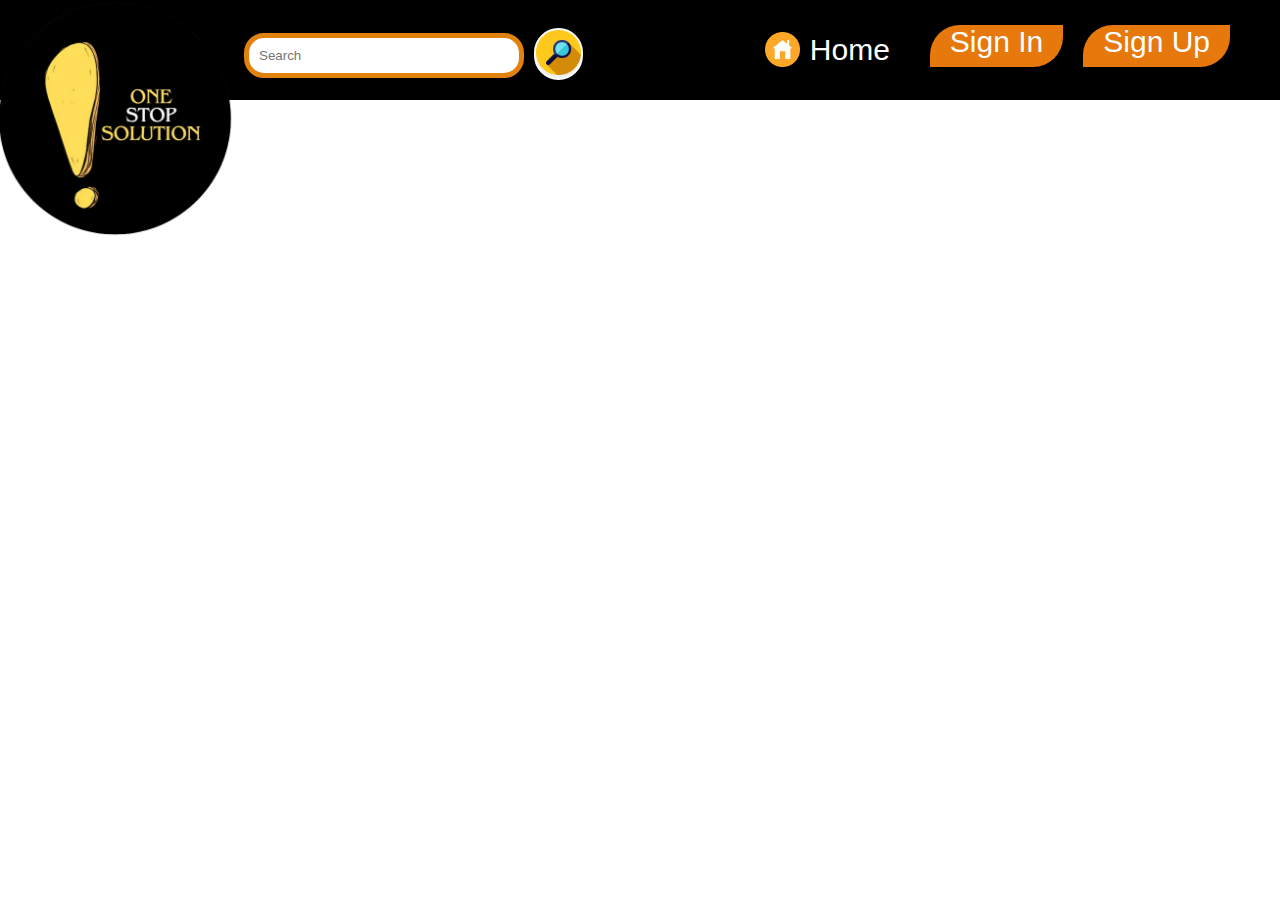
<file: index.html>
<!DOCTYPE html>
<html lang="en">
<head>
    <meta charset="UTF-8">
    <meta name="viewport" content="width=device-width, initial-scale=1.0">
    <title>One Stop Solution</title>
    <link rel="stylesheet" href="style.css">
    <link rel="shortcut icon" href="onestop.ico" type="image/x-icon">
</head>
<header>
    <div class="topbar">
        <div class="loading">    
        </div>
        <img class="logo" src="images/logo.png" alt="logo">          
        <ul class="navop">
            <a href=""><img class="homesign" src="images/home.png" alt="home">Home</a>
            <a class="sign" href="sign_in.html" target="_blank">Sign In</a>
            <a class="sign" id="signup" href="sign_up.html" target="_blank">Sign Up</a>         
        </ul>
        <div class="srch">
            <form action="" class="search-bar">
                <input type="text" placeholder="Search">
            </form>
                <button class="search_btn"><img src="images/search.png" width="45px">
                </button>
            </div>
    </div>
</header>
<body>
    
</body>
</html>
</file>
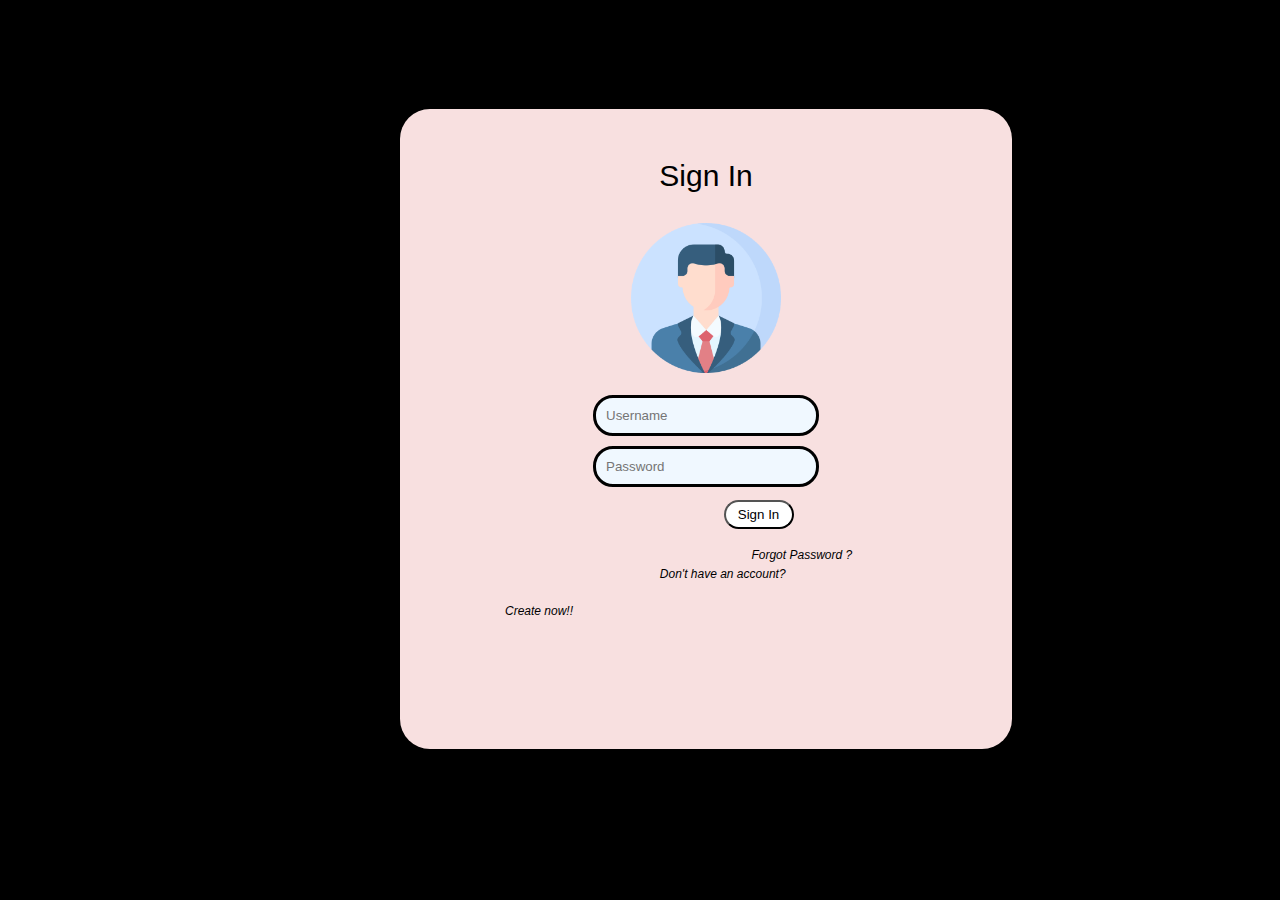
<file: sign_in.html>
<!DOCTYPE html>
<html class="sign_in" lang="en">
<head>
    <meta charset="UTF-8">
    <meta name="viewport" content="width=device-width, initial-scale=1.0">
    <title>Sign In</title>
    <link rel="shortcut icon" href="onestop.ico" type="image/x-icon">
    <link rel="stylesheet" href="style.css">
</head>
<body>
    <div class="signin_block">
        Sign In 
        <div class="tg">
            <img style="width: 150px;" src="images/user.PNG">
        <form style="margin: 10px;" action="">
            <input class="credentials"  type="text" placeholder="Username"><br>
            <input class="credentials"  type="text" placeholder="Password"><br>
            <a class="fp" href="">Forgot Password ?<a>
            <button style="background-color: white;padding: 5px; border-radius:30px; width: 70px; position: relative;
            left: 50px;">Sign In</button>
            <a href="sign_up.html" class="create" target="_blank">Don't have an account? Create now!!</a>
        </form>
        </div>
    </div>
    
</body>
</html>
</file>
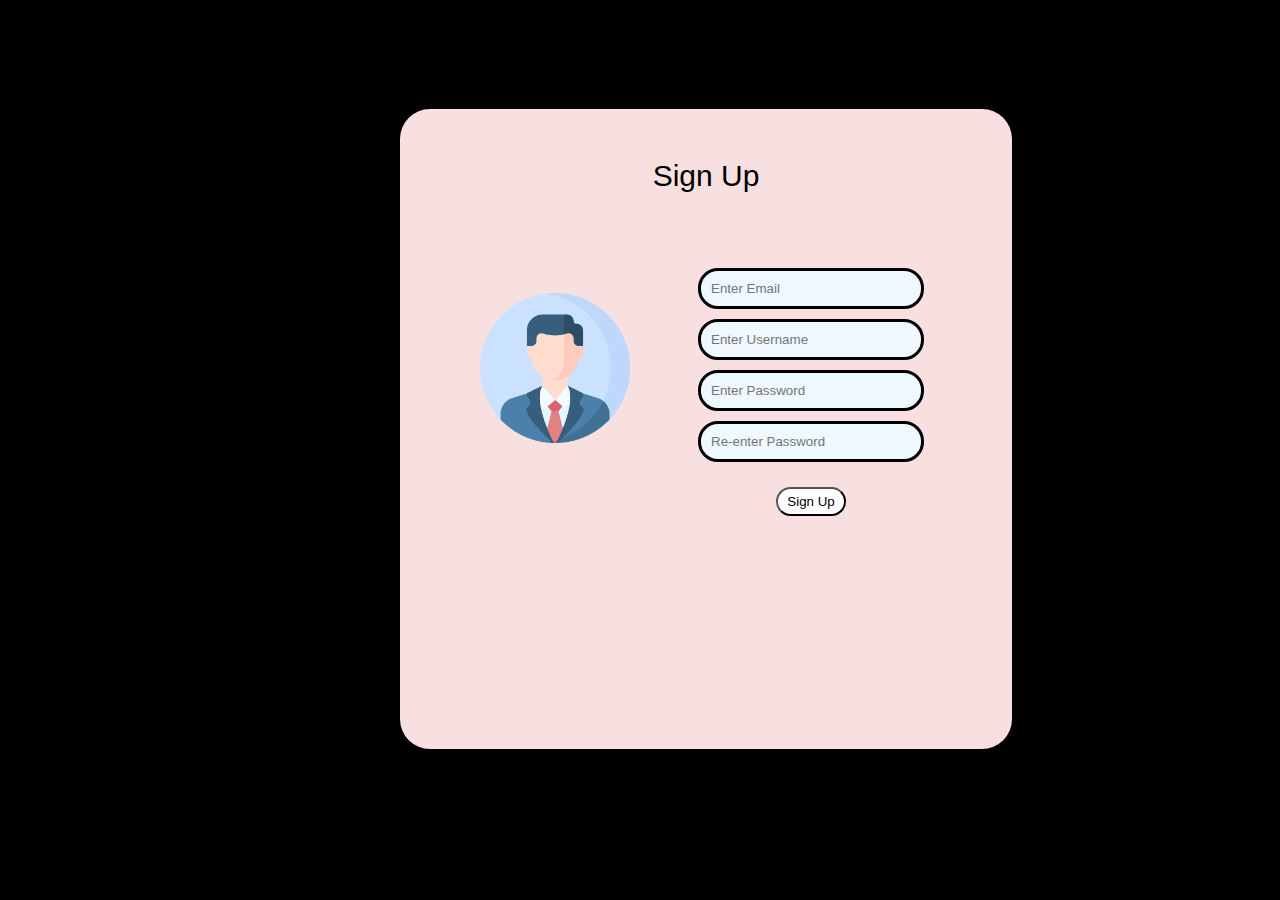
<file: sign_up.html>
<!DOCTYPE html>
<html class="sign_in" lang="en">
<head>
    <meta charset="UTF-8">
    <meta name="viewport" content="width=device-width, initial-scale=1.0">
    <title>Sign Up</title>
    <link rel="shortcut icon" href="onestop.ico" type="image/x-icon">
    <link rel="stylesheet" href="style.css">
</head>
<body>
    <div class="signin_block">
        Sign Up
        <div class="signup_grid">
            <div>
               <img  style="width: 150px; margin: 30px;"  src="images/user.PNG">
            </div>
            <div>
                <form action="">
                    <div>
                    <input class="credentials" type="text" placeholder="Enter Email" >
                    <input class="credentials" type="text" placeholder="Enter Username" >
                    <input class="credentials" type="text" placeholder="Enter Password" >
                    <input class="credentials" type="text" placeholder="Re-enter Password" ><br>
                    <button style="margin: 20px; background-color: white;padding: 5px; border-radius:30px; width: 70px;">Sign Up</button>
                    </div>
                </form>
            </div>
        </div>
    </div>
    
</body>
</html>
</file>
<file: style.css>
*{  margin: 0px;
    padding: 0px;

}
.loading{
    z-index: 30;
    background-color: orange;
    height: 2px;
    width:0vw;
    animation-name: loading;
    animation-duration: 2s;
}

@keyframes loading {
    0%{width :0vw;}
    25%{width: 50vw;}
    75%{width: 80vw;}
    100%{width:100vw;}
}
.topbar{
    height: 100px;
    width: 100vw;
    background-color: black;
}
.homesign{
    width: 35px;
    padding: 0px 10px;
    position: relative;
    top: 7px;}
.logo{
    width: 250px;
    position: relative;
    top: -2px;
    left: -11px;
    z-index: 1;

}

a{  
    color:white;
    text-decoration: none;  
    margin: 10px; 
    padding: 0px 20px;
    font-family: 'Trebuchet MS', 'Lucida Sans Unicode', 'Lucida Grande', 'Lucida Sans', Arial, sans-serif;
    font-size: 30px;
}
.sign{
     background-color: rgb(230 120 12);
    color: white;
    border-bottom-right-radius: 30px;
    border-top-left-radius: 30px;
   
}
#signup{
    margin-right: 50px;
}
.navop{
    margin-top: 15px;
    display: flex;
    justify-content:end;
    position: fixed;
    top: 0px;
    width: 100vw;
    background-color: black;
}
.search-bar input {
    z-index: 1;
    background-color: white;
    display: inline;
    padding: 10px;
    position: relative;
    top: -213px;
    right: -270px;
    border-radius: 20px;
    border: 5px solid rgb(225, 130, 14);
    width: 250px;
}
.search_btn{
    position: relative;
    top: -263px;
    left: 560px;
    border-radius: 33px;
    border: 2px solid white;
}
.srch{
    position: relative;
    left: -26px;
}

/* SIGN IN PAGE CSS */

.sign_in{
    background-color: black;
    height: 100vh;
    width: 100vw;
}
.signin_block{
    position:relative; 
    top: 9px;
    left: 300px;
    margin: 100px;
    padding: 50px;
    background-color: rgb(248 224 224);
    width: 40vw;
    height: 60vh;
    color: black;
    text-align: center;
    font-size: 30px;
    font-family: Impact, Haettenschweiler, 'Arial Narrow Bold', sans-serif;
    border-radius: 30px;

}

.credentials{
    border-radius: 20px;
    background-color: aliceblue;
    color: black;
    padding: 10px;
    border: 3px solid black;
    width: 200px;
    margin: 5px;
    font-family: 'Segoe UI', Tahoma, Geneva, Verdana, sans-serif;

}
.fp{position: relative;
    top: 40px;
    left: 247px;
    display: inline;
    font-size: 12px;
    color: black;
    font-style: italic;
       
}
.create{
    font-size: 12px;
    font-style: italic;
    color: black;
    display: inline;
    position: relative;
    top:59px;
    left: -152px;
}
.tg{
    margin-top: 30px;
    margin-bottom: 0px;
}

.fp:hover{
    color: blue;
}
.create:hover{
    color: blue;
}

/* SIGNUP PAGE */
.signup_grid{
    display: grid;
    grid-template-columns: auto auto;
    margin-top: 70px;

}
</file>
